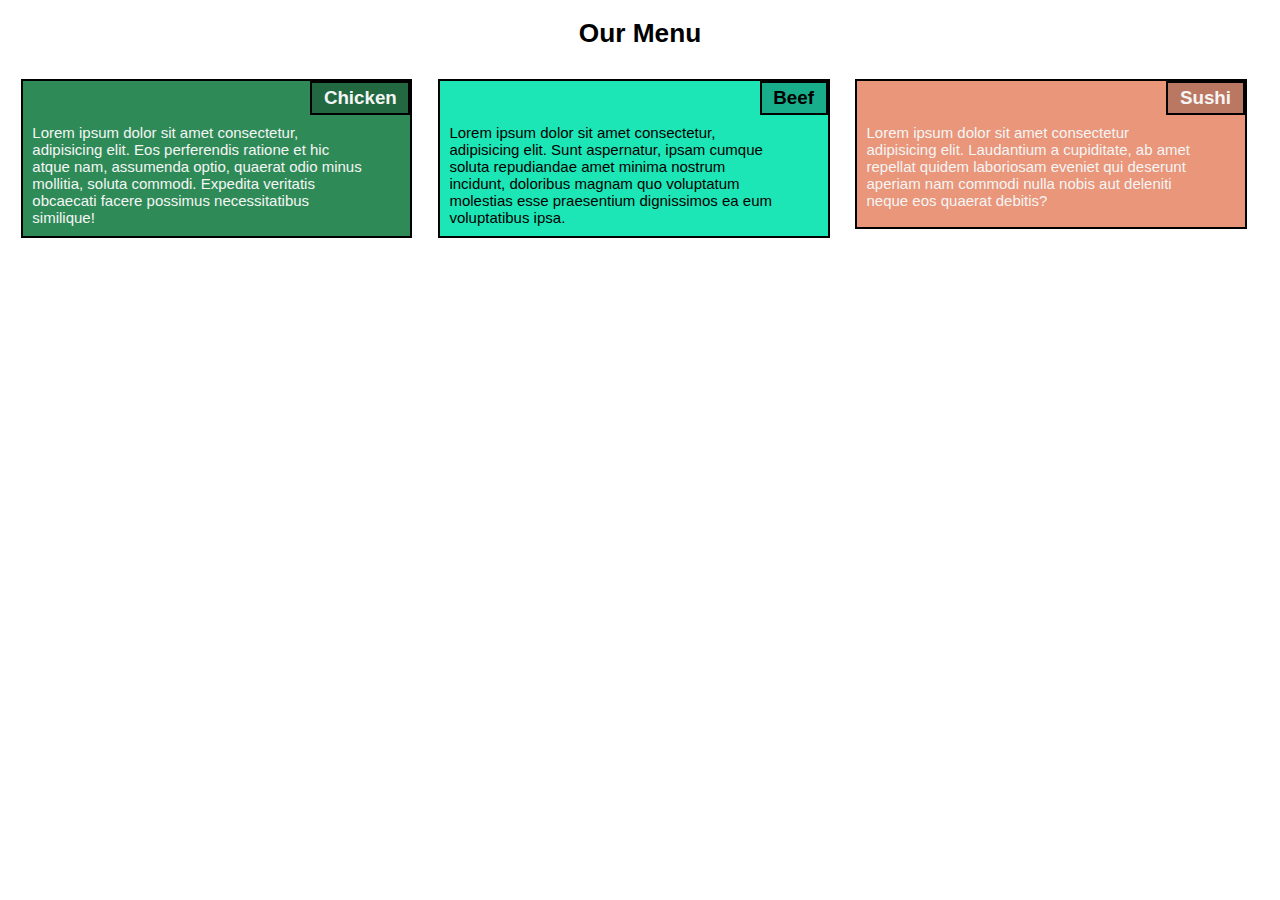
<file: module2-solution/index.html>
<!DOCTYPE html>
<html lang="en">

<head>
    <meta charset="UTF-8">
    <meta name="viewport" content="width=device-width, initial-scale=1.0">
    <link rel="stylesheet" href="css/stylesheet.css">
    <title>Module 2 Solution</title>
</head>

<body>
    <Header>
        <h1>Our Menu</h1>
    </Header>
    <div class="row">
        <div class="Chicken col-screen-4 col-tablet-6 col-mobile-12">
            <h2>Chicken</h2>
            <p>Lorem ipsum dolor sit amet consectetur, adipisicing elit. Eos perferendis ratione et hic atque nam,
                assumenda
                optio, quaerat odio minus mollitia, soluta commodi. Expedita veritatis obcaecati facere possimus
                necessitatibus similique!</p>
        </div>
        <div class="Beef col-screen-4 col-tablet-6 col-mobile-12">
            <h2>Beef</h2>
            <p>Lorem ipsum dolor sit amet consectetur, adipisicing elit. Sunt aspernatur, ipsam cumque soluta
                repudiandae
                amet minima nostrum incidunt, doloribus magnam quo voluptatum molestias esse praesentium dignissimos ea
                eum
                voluptatibus ipsa.</p>
        </div>
        <div class="Sushi col-screen-4 col-tablet-12 col-mobile-12">
            <h2>Sushi</h2>
            <p>Lorem ipsum dolor sit amet consectetur adipisicing elit. Laudantium a cupiditate, ab amet repellat quidem
                laboriosam eveniet qui deserunt aperiam nam commodi nulla nobis aut deleniti neque eos quaerat debitis?
            </p>
        </div>
    </div>
</body>

</html>
</file>
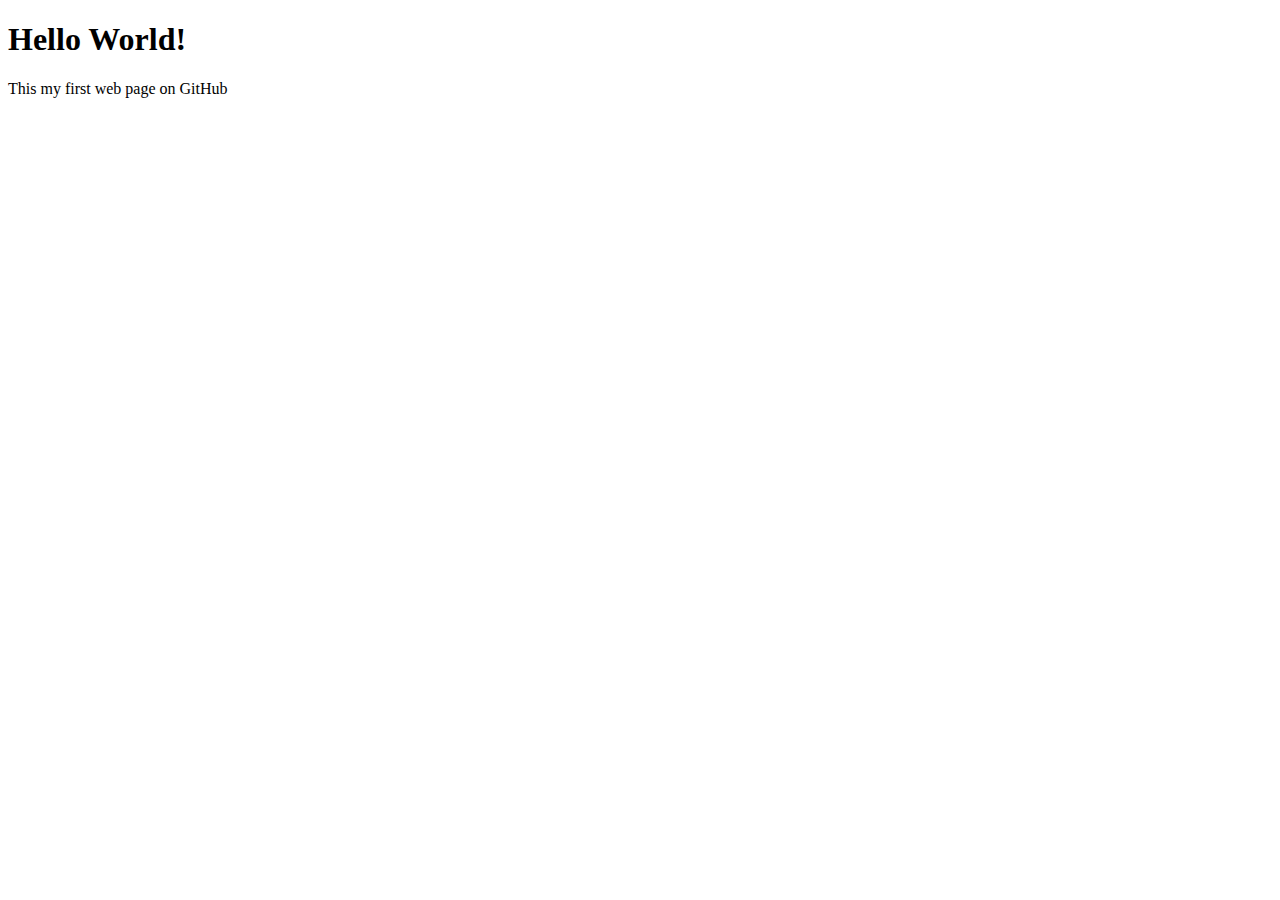
<file: Site/myFirstWebPage.html>
<!DOCTYPE html>
<!DOCTYPE html>
<html lang="en">

<head>
    <meta charset="UTF-8">
    <meta name="viewport" content="width=device-width, initial-scale=1.0">
    <title>myFirstWebPage</title>
</head>

<body>
    <h1>Hello World!</h1>
    <p>This my first web page on GitHub</p>
</body>

</html>

<!-- 
The div element stands for division, and the span element stands for span. 
The div element is your most generic block-level element, and the span is 
your super generic, inline element. 
syntax
<div></div>
<span></span>
 -->

<!-- 
    3 Characters You should always scape 
    Instead of: < -less than character- use &lt;
    Instead of: > -greater than character- use &gt;
    Insteaf of: & use &amp;

    Copyright symbol: &copy;

    a non-breadking space: &nbsp;
-->

<!--
    Creating Links:
    using a element
    <a href="link" title="The title attribute is used by the screen readers 
    that help the visually impaired people get through the web page." target="_blank">The content
    in between the opening and closing a tags is the content you're going to see
    in the web page</a> 

    target attribute is used to open the link in a new tab
    a element is an inline element and phrasing element
-->
</file>
<file: module2-solution/css/stylesheet.css>
* {
    box-sizing: border-box;
}

body {
    font-family: Arial, Helvetica, sans-serif;
}

h1 {
    text-align: center;
    font-size: 26.25px;
}

h2 {
    position: relative;
    color: whitesmoke;
    padding: 1% 3%;
    float: right;
    text-align: center;
    font-size: 18.75px;
    border: 2px black;
    border-style: solid;
    margin: 0px;
}

p {
    color: whitesmoke;
    font-size: 15px;
    clear: both;
    padding: 2.5%;
    margin-bottom: 0%;
    width: 90%;
}

.Chicken,
.Beef,
.Sushi {
    float: left;
    border: solid 2px;
    min-height: 150px;
    height: auto;
}

.Sushi {
    background-color: darksalmon;
}

.Beef {
    background-color: rgb(28, 229, 182);
}

.Chicken {
    background-color: seagreen;
}

.Sushi h2 {
    background-color: rgb(186, 119, 97);
}

.Beef h2 {
    background-color: rgb(25, 174, 139);
    color: black;
}

.Beef p {
    color: black;
}

.Chicken h2 {
    background-color: rgb(34, 105, 65);
}

.row {
    width: 100%;
}

.col-screen-4 {
    width: 31%;
    margin: 1%;

}



@media (max-width: 991px) and (min-width: 768px) {
    .col-tablet-6 {
        width: 48%;
        margin: 1%;
    }

    .col-tablet-12 {
        width: 98%;
        margin: 1%;
    }
}

@media (max-width: 767px) {
    .col-mobile-12 {
        width: 98%;
        margin: 1%;
    }
}
</file>
